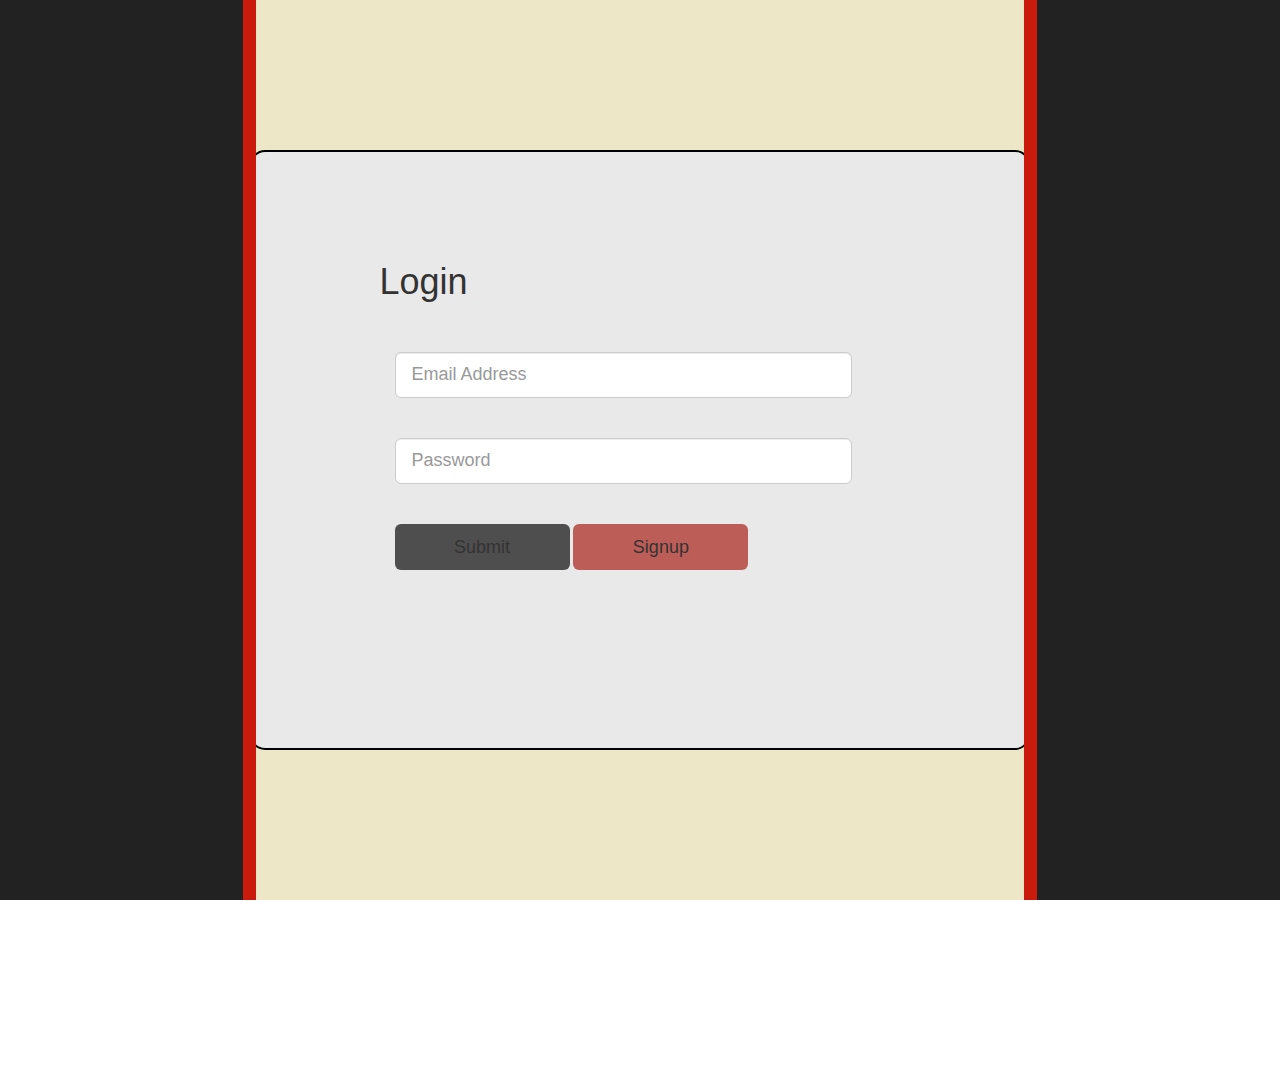
<file: index.html>
<!DOCTYPE html>
<html lang="en">
  <head>
      <link rel="stylesheet" href="css/animation.css">
      <link rel="stylesheet" href="https://maxcdn.bootstrapcdn.com/bootstrap/3.3.5/css/bootstrap.min.css">

      <script src="https://maxcdn.bootstrapcdn.com/bootstrap/3.3.5/js/bootstrap.min.js"></script>
  </head>

      <body>
        <div class="background-main">

          <div class="background-primary-left">
          </div>
          <div class="background-primary-right">
          </div>
          <div class="background-secondary-left">
          </div>
            <div class="background-secondary-right">
            </div>
                  <div class="container container_body">
                    <div class="row">
                      <div class="col-sm-offset-2 col-sm-8 landing">
                        <div class="container">
                          <div class="row">
                            <div class="col-sm-6 col-xs-offset-1 landing_form _40px_offset">
                              <h1>Login</h1>
                            </div>
                          </div>
                          <div class="row">
                            <div class="col-sm-6 col-xs-offset-1 landing_form">
                              <from class="form-group form-group-lg">
                                <div class="container">
                                <div class="row">
                                  <div class="col-sm-5 _40px_offset">
                                    <input class="form-control" type="email" placeholder="Email Address">
                                  </div>
                                </div>
                                <div class="row">
                                  <div class="col-sm-5 _40px_offset">
                                  <input class="form-control" type="password" placeholder="Password">
                                  </div>
                                </div>
                                <div class="row">
                                  <div class="col-sm-5 _40px_offset">
                                  <button type="submit"class="btn btn-lg main">Submit</button>
                                  <button type="click"class="btn btn-lg secondary">Signup</button>
                                  </div>
                                </div>
                              </div>
                              </form>
                            </div>
                          </div>
                        </div>
                      </div>
                    </div>
                  </div>
                </div>


      </body>
  </html>
</file>
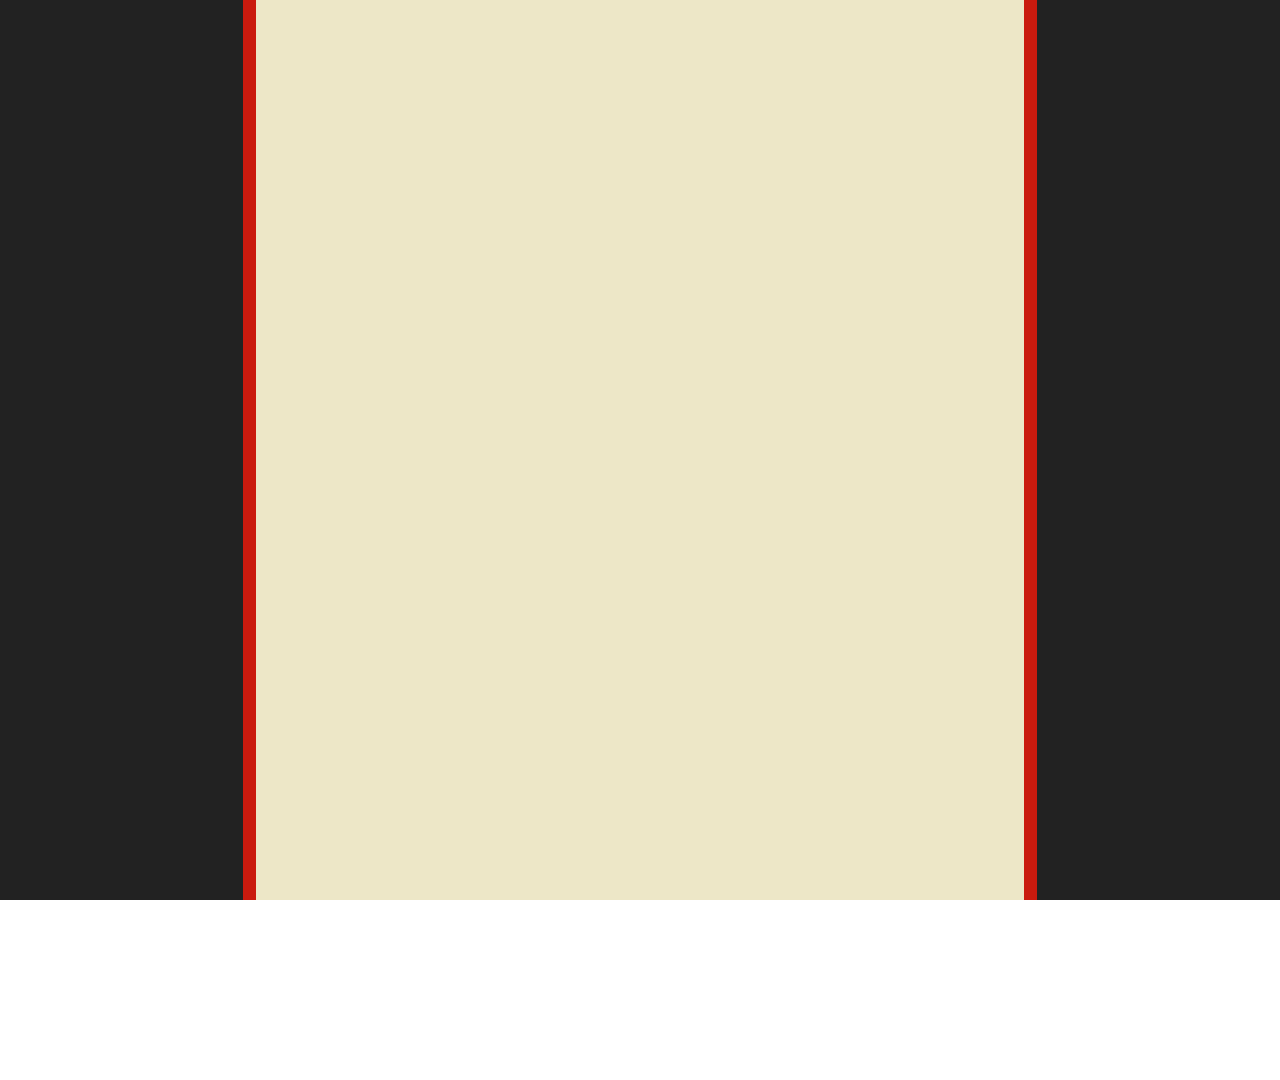
<file: page_template.html>
<!DOCTYPE html>
<html lang="en">
  <head>
      <link rel="stylesheet" href="css/animation.css">
      <link rel="stylesheet" href="https://maxcdn.bootstrapcdn.com/bootstrap/3.3.5/css/bootstrap.min.css">

      <script src="https://maxcdn.bootstrapcdn.com/bootstrap/3.3.5/js/bootstrap.min.js"></script>
  </head>
  <body>
    <div class="background-main">

      <div class="background-primary-left">
      </div>
        <div class="background-primary-right">
        </div>
          <div class="background-secondary-left">
          </div>
            <div class="background-secondary-right">
            </div>
            <div class="container_body container">

            </div>

  </div>
  </body>
</html>
</file>
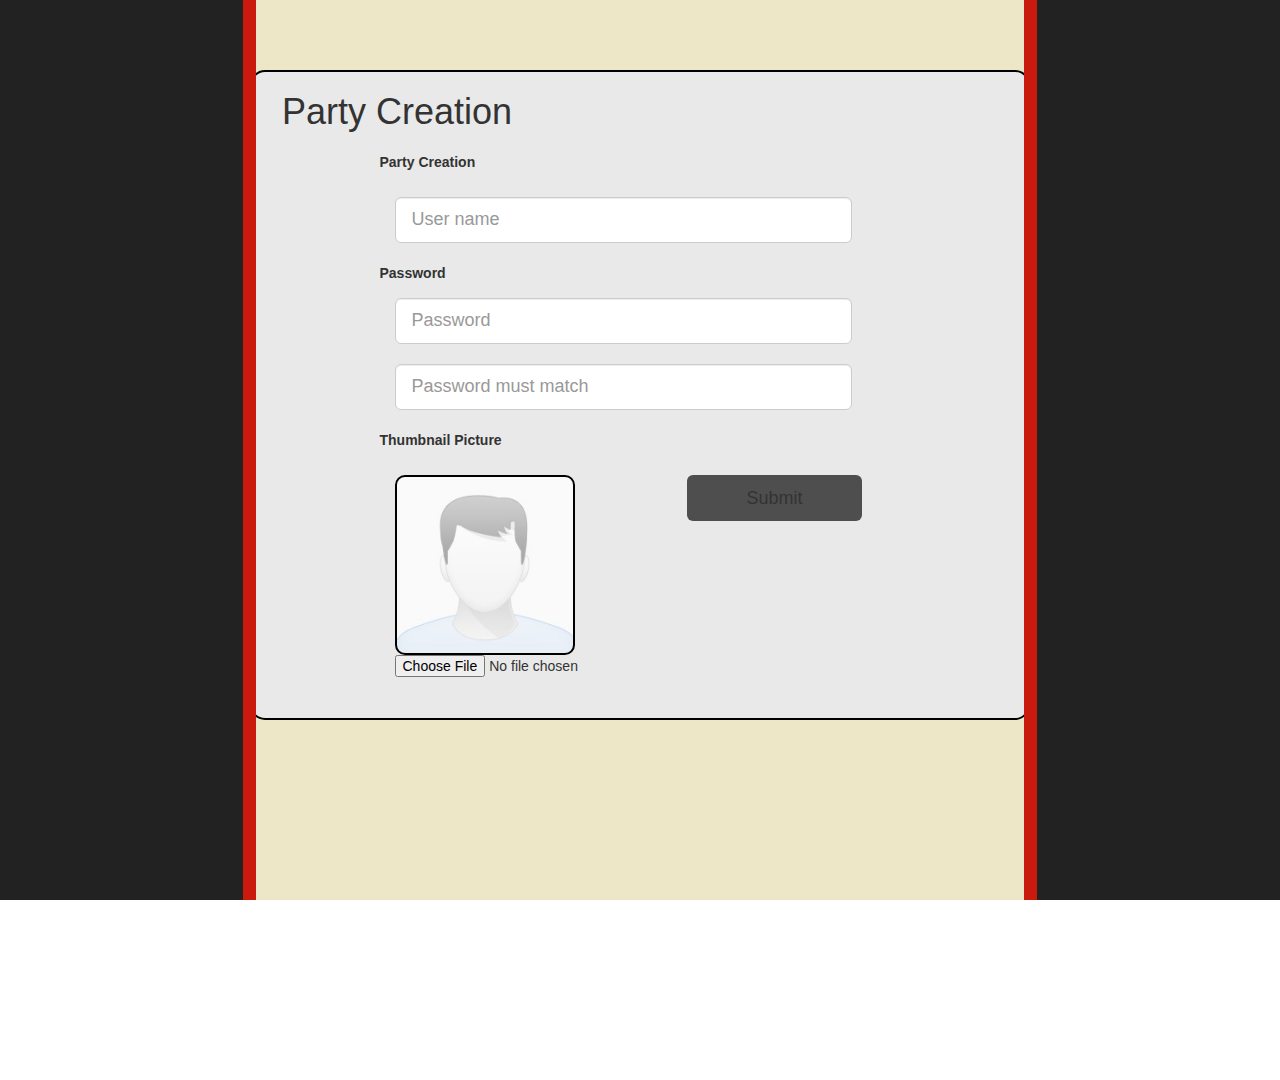
<file: party_creation.html>
<!DOCTYPE html>
<html lang="en">
  <head>
      <link rel="stylesheet" href="css/animation.css">
      <link rel="stylesheet" href="https://maxcdn.bootstrapcdn.com/bootstrap/3.3.5/css/bootstrap.min.css">

      <script src="https://maxcdn.bootstrapcdn.com/bootstrap/3.3.5/js/bootstrap.min.js"></script>
  </head>
  <body>
    <div class="background-main">

      <div class="background-primary-left">
      </div>
        <div class="background-primary-right">
        </div>
          <div class="background-secondary-left">
          </div>
            <div class="background-secondary-right">
            </div>
            <div class="container_body container">
              <div class="row">
                <div class="col-sm-8 col-sm-offset-2 party-creation">
                  <div class="container">
                    <div class="row">
                      <div class="col-sm-6 ">
                        <h1>Party Creation</h1>
                      </div>
                    </div>
                    <div class="row">
                      <div class="col-sm-6 col-sm-offset-1">
                        <form class="form-group form-group-lg">
                              <div class="container">

                                <div class="row _10px_offset">
                                  <label>Party Creation</label>
                                </div>
                                <div class="row">
                                  <div class="col-sm-5 _20px_offset">
                                    <input class="form-control" type="text" placeholder="User name">
                                  </div>
                                </div>
                                <div class="row _20px_offset">
                                  <label>Password</label>
                                </div>
                                <div class="row">
                                  <div class="col-sm-5 _10px_offset">
                                    <input class="form-control" type="text" placeholder="Password">
                                  </div>
                                </div>
                                <div class="row">
                                  <div class="col-sm-5 _20px_offset">
                                  <input class="form-control" type="password" placeholder="Password must match">
                                  </div>
                                </div>
                                <div class="row _20px_offset">
                                  <label>Thumbnail Picture</label>
                                </div>
                                <div class="row">
                                  <div class="col-sm-3 _20px_offset">

                                    <div class="profile_pic">
                                    </div>
                                    <input type="file" id="exampleInputFile">
                                  </div>
                                  <div class="col-sm-3 _20px_offset">
                                    <button type="submit"class="btn btn-lg main">Submit</button>
                                  </div>

                                </div>
                              </div>
                        </form>
                      </div>
                    </div>
                  </div>
                </div>
              </div>

            </div>

  </div>
  </body>
</html>
</file>
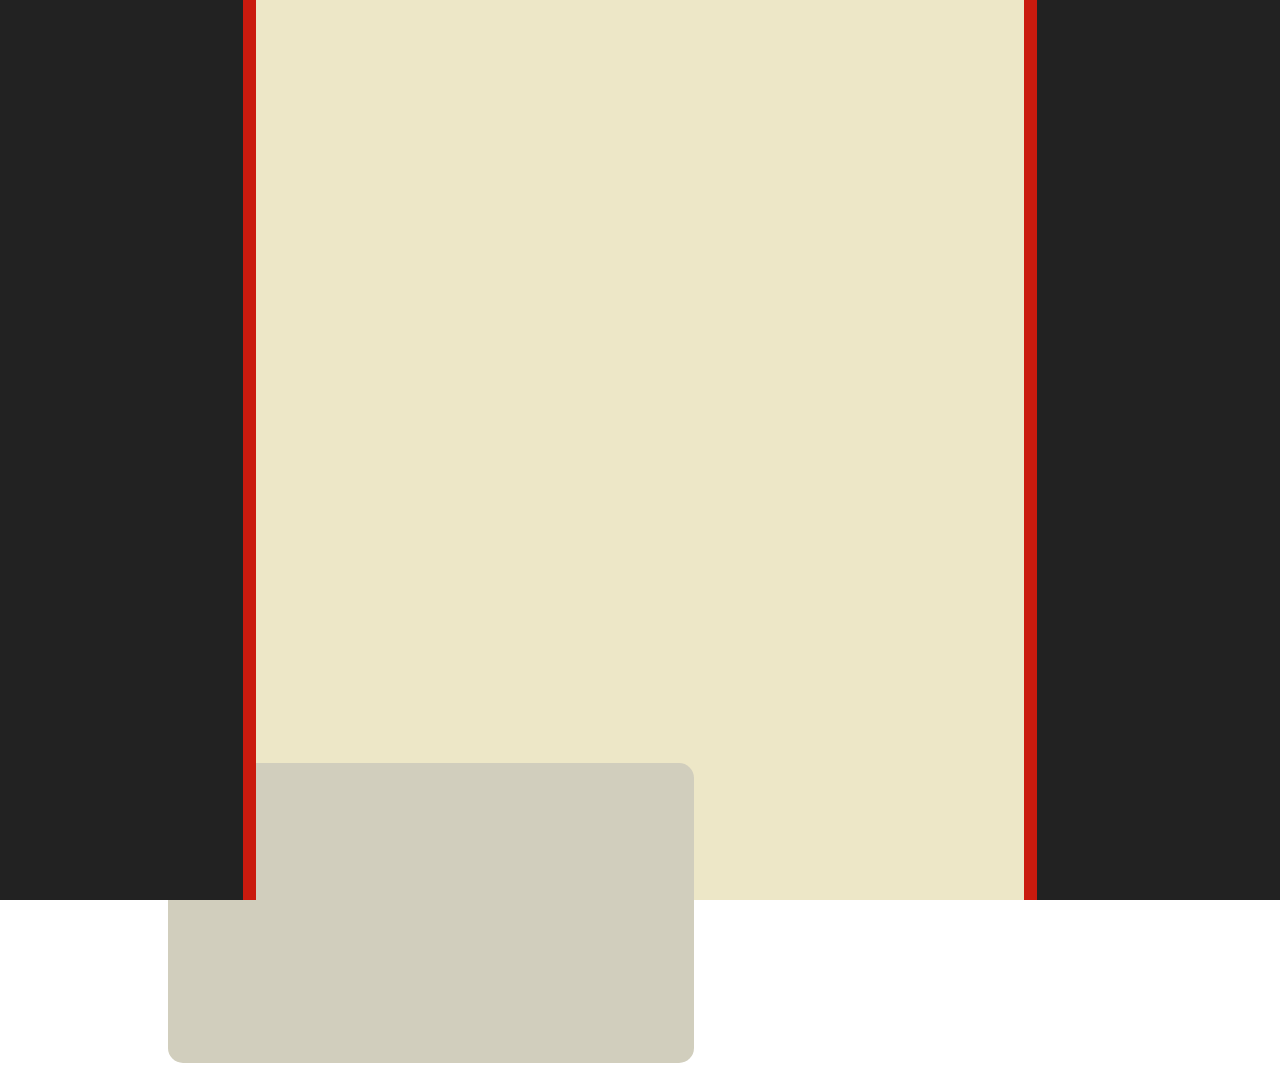
<file: party_page.html>
<!DOCTYPE html>
<html lang="en">
  <head>
      <link rel="stylesheet" href="css/animation.css">
      <link rel="stylesheet" href="https://maxcdn.bootstrapcdn.com/bootstrap/3.3.5/css/bootstrap.min.css">

      <script src="https://maxcdn.bootstrapcdn.com/bootstrap/3.3.5/js/bootstrap.min.js"></script>
  </head>
  <body>
    <div class="background-main">

      <div class="background-primary-left">
      </div>
      <div class="background-primary-right">
      </div>
      <div class="background-secondary-left">
      </div>
      <div class="background-secondary-right">
      </div>
            <div class="container_body container">
              <div class="row">
                <div class="col-sm-10 col-sm-offset-1 page-top-padding ">
                  <div class="row">
                    <div class="col-sm-2 col-sm-offset-4 ">

                        <div class="player play-control-padding">
                          <div class="re-wind">
                          </div>
                          <div class="play">
                          </div>
                          <div class="fast-forward">
                          </div>

                        </div>

                      </div>
                    </div>
                    <div class="row">
                    <!--Queue Div list-->
                      <div class="col-sm-3 col-sm-offset-4 queue-padding">

                            <div id="card_0" class="card-main">
                              <div class="card-inner">
                              </div>
                            </div>
                            <div id="card_1" class="card-main">
                              <div  class="card-inner">
                              </div>
                            </div>
                            <div id="card_2" class="card-main">
                              <div  class="card-inner">
                              </div>
                            </div>
                            <div id="card_3" class="card-main">
                              <div  class="card-inner">
                              </div>
                            </div>
                            <div id="card_4" class="card-main">
                              <div  class="card-inner">
                              </div>
                            </div>
                            <div id="card_5" class="card-main">
                              <div  class="card-inner">
                              </div>
                            </div>
                            <div id="card_6" class="card-main">
                              <div  class="card-inner">
                              </div>
                            </div>
                            <div id="card_7" class="card-main">
                              <div  class="card-inner">
                              </div>
                            </div>
                            <div id="card_8" class="card-main">
                              <div  class="card-inner">
                              </div>
                            </div>
                            <div id="card_9" class="card-main">
                              <div id="card_9_inner" class="card-inner">
                              </div>
                            </div>

                            <!--Playing Div -->
                            <div  id="card_10" class="card-main">
                              <div  id="card_10_inner" class="card-inner">
                              </div>
                            </div>
                          </div>
                      </div>
                      <div class="row ">
                        <div class="col-sm-8 suggestion-padding">
                          <div class="user-suggestion">
                          </div>
                        </div>
                      </div>

                </div>
              </div>



            </div>

      </div>
    <script src="https://ajax.googleapis.com/ajax/libs/jquery/1.11.3/jquery.min.js"></script>
    <script src="js/animation.js" ></script>
  </body>
</html>
</file>
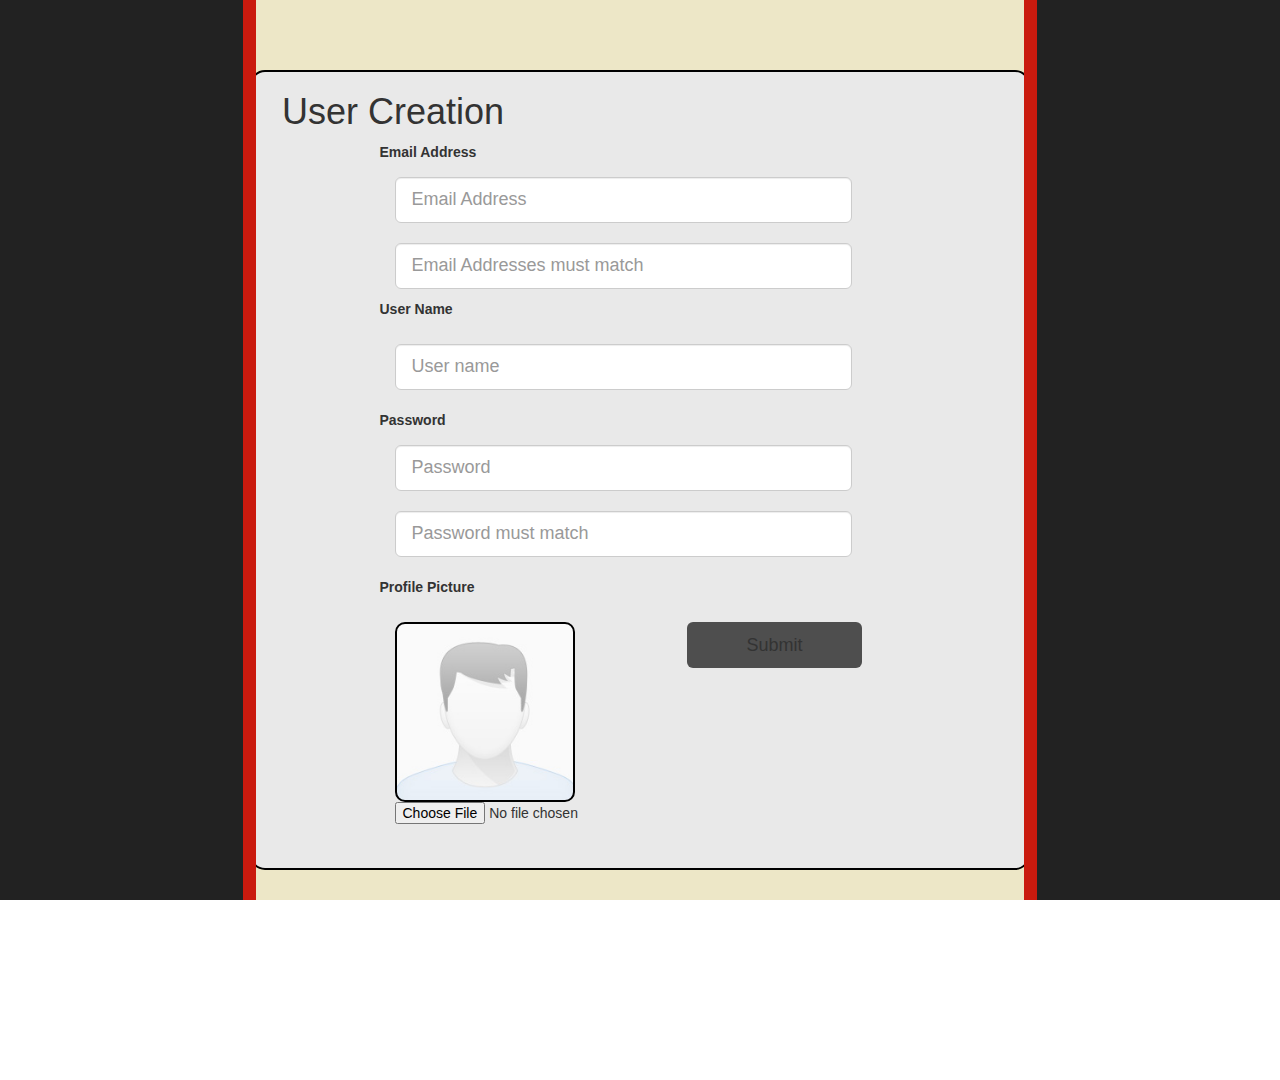
<file: user_creation.html>
<!DOCTYPE html>
<html lang="en">
  <head>
      <link rel="stylesheet" href="css/animation.css">
      <link rel="stylesheet" href="https://maxcdn.bootstrapcdn.com/bootstrap/3.3.5/css/bootstrap.min.css">

      <script src="https://maxcdn.bootstrapcdn.com/bootstrap/3.3.5/js/bootstrap.min.js"></script>
  </head>
  <body>
    <div class="background-main">

      <div class="background-primary-left">
      </div>
        <div class="background-primary-right">
        </div>
          <div class="background-secondary-left">
          </div>
            <div class="background-secondary-right">
            </div>
            <div class="container_body container">
              <div class="row">
                <div class="col-sm-8 col-sm-offset-2 user-creation">
                  <div class="container">
                    <div class="row">
                      <div class="col-sm-6 ">
                        <h1>User Creation</h1>
                      </div>
                    </div>
                    <div class="row">
                      <div class="col-sm-6 col-sm-offset-1">
                        <form class="form-group form-group-lg">
                              <div class="container">
                                <div class="row">
                                  <label>Email Address</label>
                                </div>
                                <div class="row">
                                  <div class="col-sm-5 _10px_offset">
                                    <input class="form-control" type="email" placeholder="Email Address">
                                  </div>
                                </div>
                                <div class="row">
                                  <div class="col-sm-5 _20px_offset">
                                    <input class="form-control" type="email" placeholder="Email Addresses must match">
                                  </div>
                                </div>
                                <div class="row _10px_offset">
                                  <label>User Name</label>
                                </div>
                                <div class="row">
                                  <div class="col-sm-5 _20px_offset">
                                    <input class="form-control" type="text" placeholder="User name">
                                  </div>
                                </div>
                                <div class="row _20px_offset">
                                  <label>Password</label>
                                </div>
                                <div class="row">
                                  <div class="col-sm-5 _10px_offset">
                                    <input class="form-control" type="text" placeholder="Password">
                                  </div>
                                </div>
                                <div class="row">
                                  <div class="col-sm-5 _20px_offset">
                                  <input class="form-control" type="password" placeholder="Password must match">
                                  </div>
                                </div>
                                <div class="row _20px_offset">
                                  <label>Profile Picture</label>
                                </div>
                                <div class="row">
                                  <div class="col-sm-3 _20px_offset">

                                    <div class="profile_pic">
                                    </div>
                                    <input type="file" id="exampleInputFile">
                                  </div>
                                  <div class="col-sm-3 _20px_offset">
                                    <button type="submit"class="btn btn-lg main">Submit</button>
                                  </div>

                                </div>
                              </div>
                        </form>
                      </div>
                    </div>
                  </div>
                </div>
              </div>

            </div>

  </div>
  </body>
</html>
</file>
<file: css/animation.css>
body{
    overflow-y: hidden;
}
.background-main{
  background-color: #ede7c7;
  width: 100%;
  height: 100%;
  position: absolute;
}
.background-primary-left{
  background-color: #ca1a0e;
  width: 20%;
  height: 100%;
  position: absolute;
  right: 0;
  z-index: 100;
}
.background-primary-right{
  background-color: #ca1a0e;
  width: 20%;
  height: 100%;
  position: absolute;
  left: 0;
  z-index: 100;
}
.background-secondary-left{
  background-color: #222222;
  width: 19%;
  height: 100%;
  position: absolute;
  left: 0;
  z-index: 100;
}
.background-secondary-right{
  background-color: #222222;
  width: 19%;
  height: 100%;
  position: absolute;
  right: 0;
  z-index: 100;
}

.container_body{

  height: 1080px;
}
.landing{

  width: auto;
  height: 600px;
  background-color: #e9e9e9;
  top: 150px;
  border: solid 2px black;
  border-radius: 15px;
}
.user-creation{
  width: auto;
  height: 800px;
  background-color: #e9e9e9;
  top: 70px;
  border: solid 2px black;
  border-radius: 15px;
}
.party-creation{
  width: auto;
  height: 650px;
  background-color: #e9e9e9;
  top: 70px;
  border: solid 2px black;
  border-radius: 15px;
}
.landing_form{
  top:50px;
}
.btn{
  border: solid 2px black;
  border-radius: 15px;
}
._20px_offset{
  padding-top: 20px;

}
._40px_offset{
  padding-top: 40px;
}
._10px_offset{
  padding-top: 10px;
}

.main{
  background-color: #4e4e4e;

  width: 175px;
}
.secondary{
  background-color: #bd5d57;
  width: 175px;
}
.profile_pic{
  background-image: url('../images/stock_profile.jpg');
  background-position: center;
  background-size: cover;
  border: solid 2px black;
  border-radius: 10px;
  height: 180px;
  width: 180px;

}
.card-main{
  display: none;
  width:250px;
  height: 250px;
  padding-left: 25px;
  padding-top: 10px;
  background-color: #e9e9e9;
  border: solid 2px black;
  border-radius: 15px;
  float: left;
  position: absolute;
}
.card-inner{
  width: 200px;
  height: 180px;
  position: relative;
  border: solid 2px black;
  border-radius: 15px;
  background-color: #bd5d57;
}
.player{
  top: 5%;
  position: absolute;
  width: 300px;
  height: 125px;
  background-color: #e9e9e9;
  border: solid 2px black;
  border-radius: 15px;
  display: none;
}
.fast-forward{
  margin-top: 37.5px;
  margin-left: 20px;
  height: 50px;
  width: 50px;
  border-radius: 25px;
  float: left;
  background-color: #8ef1c6;
  background-image: url('../images/FastForward.png');
  background-position: center;
  background-size: cover;
}
.play{
  margin-top: 22.5px;
  margin-left: 20px;
  height: 80px;
  width: 80px;
  border-radius: 40px;
  float: left;
  background-image: url('../images/playbutton.png');
  background-position: center;
  background-size: cover;
}
.re-wind{
  margin-top: 37.5px;
  margin-left: 40px;
  height: 50px;
  width: 50px;
  border-radius: 25px;
  float: left;
  background-color: #8ef1c6;
  background-image: url('../images/ReWind.png');
  background-position: center;
  background-size: cover;
}
.queue-offset{
  padding-top: 130px;
}
.user-suggestion{
  height: 300px;
  width: 350px;
  background-color: #d1cebd;

  position: absolute;
  border-radius: 15px;
}
.queue-padding{
  left: 2.37%;
}
.page-top-padding{
  padding-top: 5%;
}
.suggestion-padding{
  padding-top: 72%;
}
</file>
